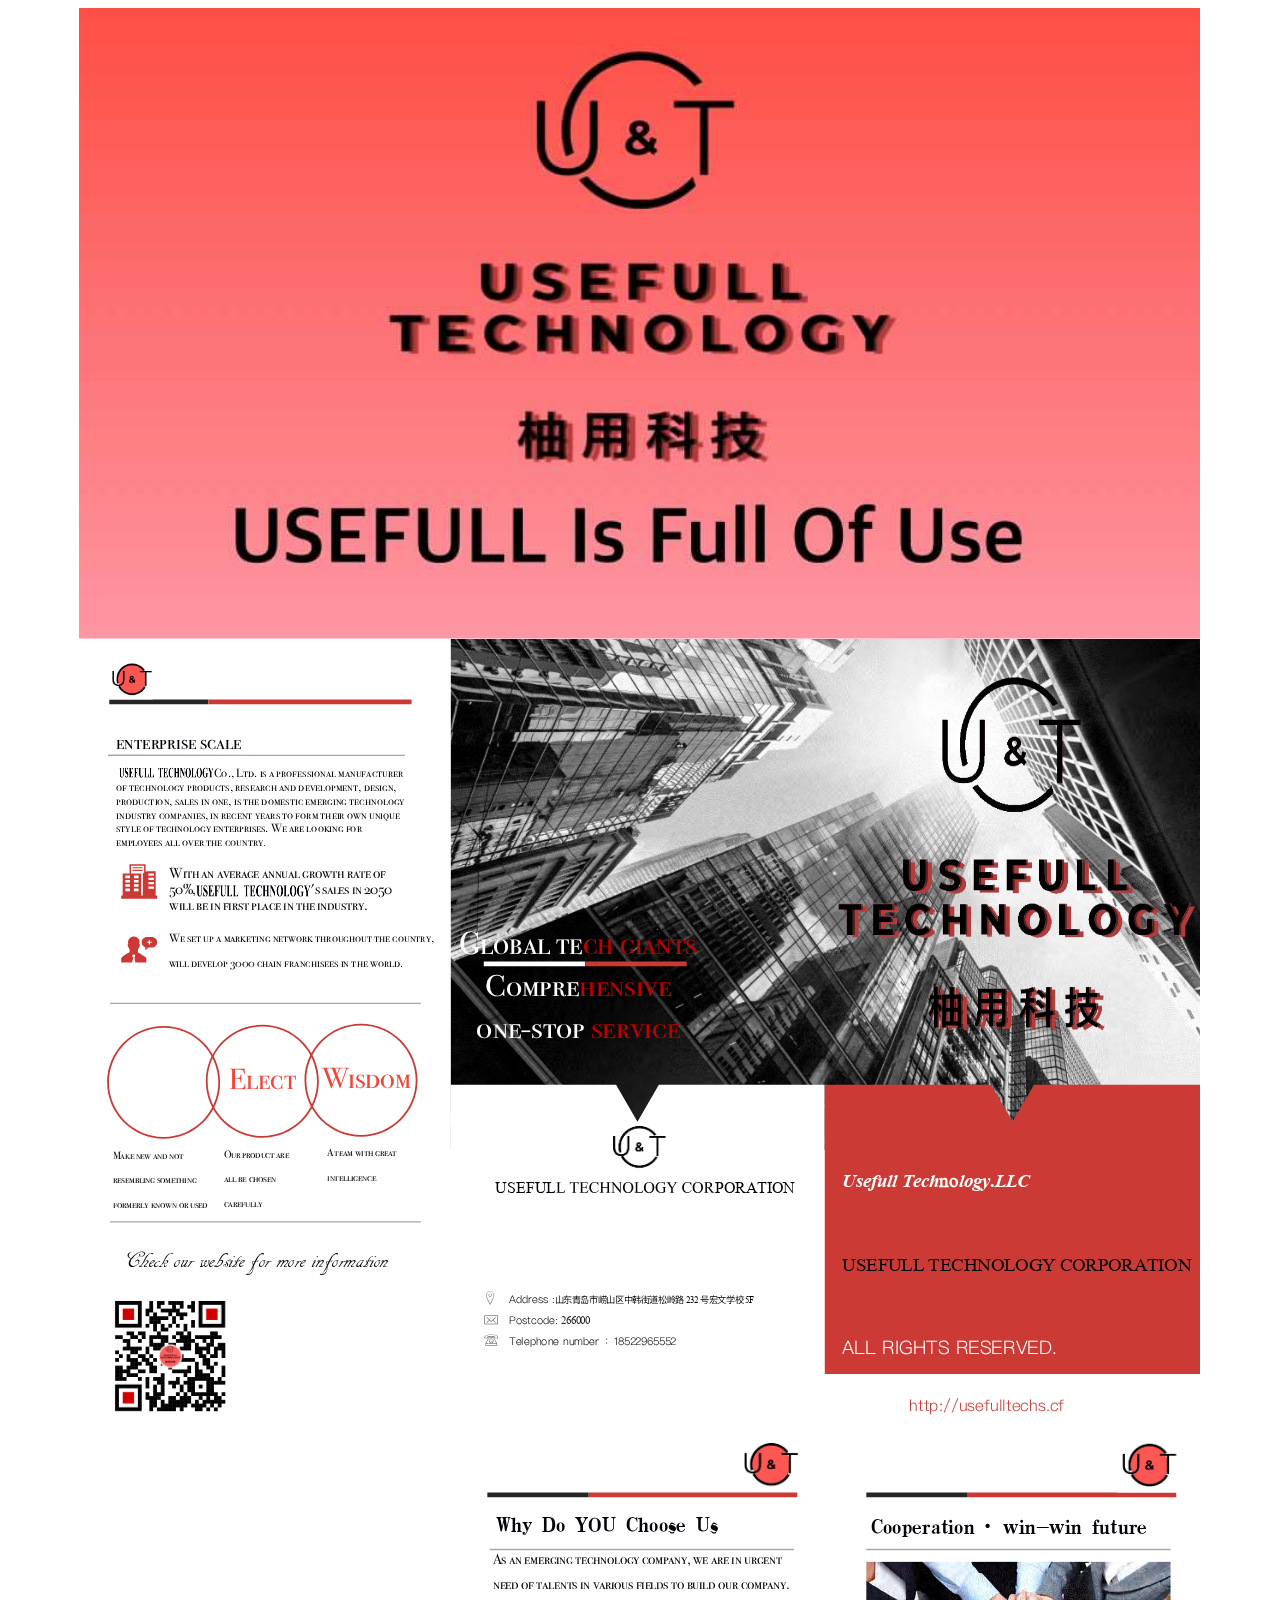
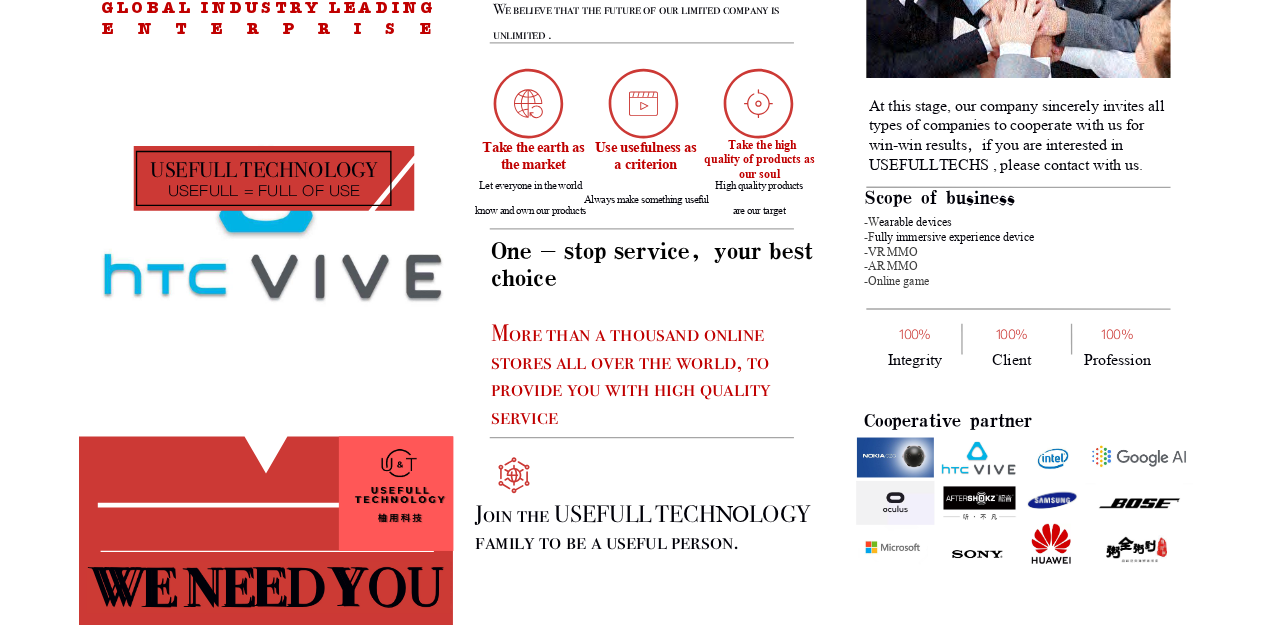
<file: index.html>
﻿<!DOCTYPE html>
<!-- saved from url=(0056)file:///C:/Users/Administrator/Desktop/index63521-5.html -->
<html><head><meta http-equiv="Content-Type" content="text/html; charset=UTF-8">
		<meta name="baidu-site-verification" content="code-LGQZv4xYL9" />
		<title>
Uesfulltechs</title>
		<link rel="stylesheet" type="text/css" href="./index_files/style.css">
	</head>
	<body><center>
		<div class="stl_02">
			<div class="stl_03">
				<object data="./index_files/img_02.svg" type="image/svg+xml" class="stl_04" style="position:absolute; width:70.0833em; height:39.4167em;">
					<embed src="index63521-5_files/img_02.svg" type="image/svg+xml">
				</object>
			</div>
		</div>
		<div class="stl_05">
			<div class="stl_03">
				<object data="./index_files/img_11.svg" type="image/svg+xml" class="stl_04" style="position:absolute; width:70.0833em; height:49.5833em;">
					<embed src="index63521-5_files/img_11.svg" type="image/svg+xml">
				</object>
			</div>
			<div class="stl_view">
				<div class="stl_06 stl_07">
					<div class="stl_01" style="left:2.3125em;top:5.7342em;"><span class="stl_08 stl_09 stl_10" style="word-spacing:-0.064em;">enterprise scale &nbsp;</span></div>
					<div class="stl_01" style="left:2.3035em;top:7.9349em;"><span class="stl_11 stl_09 stl_10" style="visibility:hidden;">U</span></div>
					<div class="stl_01" style="left:4.0488em;top:7.9349em;"><span class="stl_11 stl_09 stl_10" style="visibility:hidden;word-spacing:0.3599em;">l t &nbsp;</span></div>
					<div class="stl_01" style="left:0em;top:-0.702em;"><span class="stl_11 stl_09 stl_10" style="visibility:hidden;">&nbsp;&nbsp;&nbsp;&nbsp;&nbsp;&nbsp;&nbsp;&nbsp;&nbsp;&nbsp;&nbsp;</span></div>
					<div class="stl_01" style="left:5.4474em;top:7.9349em;z-index:1007;"><span class="stl_11 stl_09 stl_12" style="visibility:hidden;">cho</span><span class="stl_11 stl_09 stl_13" style="visibility:hidden;">n</span><span class="stl_11 stl_09 stl_13" style="visibility:hidden;">l &nbsp;</span></div>
					<div class="stl_01" style="left:0em;top:-0.702em;z-index:238;"><span class="stl_11 stl_09 stl_10" style="visibility:hidden;">&nbsp;&nbsp;&nbsp;&nbsp;&nbsp;&nbsp;&nbsp;&nbsp;&nbsp;&nbsp;&nbsp;&nbsp;&nbsp;&nbsp;</span></div>
					<div class="stl_01" style="left:0em;top:-0.702em;"><span class="stl_11 stl_09 stl_10" style="visibility:hidden;">&nbsp;&nbsp;&nbsp;&nbsp;&nbsp;&nbsp;&nbsp;&nbsp;&nbsp;&nbsp;&nbsp;&nbsp;&nbsp;&nbsp;&nbsp;</span></div>
					<div class="stl_01" style="left:0em;top:-0.702em;"><span class="stl_11 stl_09 stl_10" style="visibility:hidden;">&nbsp;&nbsp;&nbsp;&nbsp;&nbsp;&nbsp;&nbsp;&nbsp;&nbsp;&nbsp;&nbsp;&nbsp;&nbsp;&nbsp;&nbsp;&nbsp;</span></div>
					<div class="stl_01" style="left:0em;top:-0.702em;"><span class="stl_11 stl_09 stl_10" style="visibility:hidden;">&nbsp;&nbsp;&nbsp;&nbsp;&nbsp;&nbsp;&nbsp;&nbsp;&nbsp;&nbsp;&nbsp;&nbsp;&nbsp;&nbsp;&nbsp;&nbsp;&nbsp;</span></div>
					<div class="stl_01" style="left:7.9404em;top:7.9349em;"><span class="stl_11 stl_09 stl_10" style="visibility:hidden;word-spacing:0.588em;">y </span><span class="stl_11 stl_09 stl_10" style="word-spacing:0.4531em;">o L</span><span class="stl_11 stl_09 stl_10" style="word-spacing:1.148em;">&nbsp;</span><span class="stl_11 stl_09 stl_10" style="word-spacing:-0.065em;">is a professional manufacturer &nbsp;</span></div>
					<div class="stl_01" style="left:6.9189em;top:7.9528em;"><span class="stl_11 stl_09 stl_10" style="visibility:hidden;word-spacing:0.373em;">log </span><span class="stl_11 stl_09 stl_10" style="word-spacing:0.255em;">C .,</span><span class="stl_11 stl_09 stl_10" style="word-spacing:0.4991em;">&nbsp;</span><span class="stl_11 stl_09 stl_10">td. &nbsp;</span></div>
					<div class="stl_01" style="left:0em;top:-0.702em;"><span class="stl_11 stl_09 stl_10" style="visibility:hidden;">&nbsp;&nbsp;&nbsp;&nbsp;&nbsp;&nbsp;&nbsp;&nbsp;&nbsp;&nbsp;&nbsp;&nbsp;&nbsp;&nbsp;&nbsp;&nbsp;&nbsp;&nbsp;</span></div>
					<div class="stl_01" style="left:0em;top:-0.702em;"><span class="stl_11 stl_09 stl_10">&nbsp;&nbsp;&nbsp;&nbsp;&nbsp;&nbsp;&nbsp;&nbsp;&nbsp;&nbsp;&nbsp;&nbsp;&nbsp;&nbsp;&nbsp;&nbsp;&nbsp;&nbsp;&nbsp;</span></div>
					<div class="stl_01" style="left:0em;top:-0.702em;"><span class="stl_11 stl_09 stl_10">&nbsp;&nbsp;&nbsp;&nbsp;&nbsp;&nbsp;&nbsp;&nbsp;&nbsp;&nbsp;&nbsp;&nbsp;&nbsp;&nbsp;&nbsp;&nbsp;&nbsp;&nbsp;&nbsp;&nbsp;</span></div>
					<div class="stl_01" style="left:0em;top:-0.702em;"><span class="stl_11 stl_09 stl_10">&nbsp;&nbsp;&nbsp;&nbsp;&nbsp;&nbsp;&nbsp;&nbsp;&nbsp;&nbsp;&nbsp;&nbsp;&nbsp;&nbsp;&nbsp;&nbsp;&nbsp;&nbsp;&nbsp;&nbsp;&nbsp;</span></div>
					<div class="stl_01" style="left:0em;top:-0.702em;"><span class="stl_11 stl_09 stl_10">&nbsp;&nbsp;&nbsp;&nbsp;&nbsp;&nbsp;&nbsp;&nbsp;&nbsp;&nbsp;&nbsp;&nbsp;&nbsp;&nbsp;&nbsp;&nbsp;&nbsp;&nbsp;&nbsp;&nbsp;&nbsp;</span></div>
					<div class="stl_01" style="left:0em;top:-0.702em;"><span class="stl_11 stl_09 stl_10">&nbsp;&nbsp;&nbsp;&nbsp;&nbsp;&nbsp;&nbsp;&nbsp;&nbsp;&nbsp;&nbsp;&nbsp;&nbsp;&nbsp;&nbsp;&nbsp;&nbsp;&nbsp;&nbsp;&nbsp;&nbsp;&nbsp;</span></div>
					<div class="stl_01" style="left:0em;top:-0.702em;"><span class="stl_11 stl_09 stl_10">&nbsp;&nbsp;&nbsp;&nbsp;&nbsp;&nbsp;&nbsp;&nbsp;&nbsp;&nbsp;&nbsp;&nbsp;&nbsp;&nbsp;&nbsp;&nbsp;&nbsp;&nbsp;&nbsp;&nbsp;&nbsp;&nbsp;&nbsp;</span></div>
					<div class="stl_01" style="left:0em;top:-0.702em;"><span class="stl_11 stl_09 stl_10">&nbsp;&nbsp;&nbsp;&nbsp;&nbsp;&nbsp;&nbsp;&nbsp;&nbsp;&nbsp;&nbsp;&nbsp;&nbsp;&nbsp;&nbsp;&nbsp;&nbsp;&nbsp;&nbsp;&nbsp;&nbsp;&nbsp;&nbsp;</span></div>
					<div class="stl_01" style="left:0em;top:-0.702em;"><span class="stl_11 stl_09 stl_10">&nbsp;&nbsp;&nbsp;&nbsp;&nbsp;&nbsp;&nbsp;&nbsp;&nbsp;&nbsp;&nbsp;&nbsp;&nbsp;&nbsp;&nbsp;&nbsp;&nbsp;&nbsp;&nbsp;&nbsp;&nbsp;&nbsp;&nbsp;&nbsp;</span></div>
					<div class="stl_01" style="left:2.821em;top:7.9528em;"><span class="stl_11 stl_09 stl_10" style="visibility:hidden;word-spacing:0.164em;">sefu l</span><span class="stl_11 stl_09 stl_10" style="visibility:hidden;word-spacing:0.3579em;">&nbsp;</span><span class="stl_11 stl_09 stl_10" style="visibility:hidden;word-spacing:0.164em;">e &nbsp;</span></div>
					<div class="stl_01" style="left:2.3125em;top:8.8022em;"><span class="stl_11 stl_09 stl_14" style="word-spacing:-0.0656em;">of technology products, research and development, design, &nbsp;</span></div>
					<div class="stl_01" style="left:2.3125em;top:9.6647em;"><span class="stl_11 stl_09 stl_15" style="word-spacing:-0.0642em;">production, sales in one, is the domestic emerging technology &nbsp;</span></div>
					<div class="stl_01" style="left:2.3125em;top:10.5272em;"><span class="stl_11 stl_09 stl_10" style="word-spacing:-0.0644em;">industry companies, in recent years to form their own unique &nbsp;</span></div>
					<div class="stl_01" style="left:2.3125em;top:11.3897em;"><span class="stl_11 stl_09 stl_16" style="word-spacing:-0.063em;">style of technology enterprises. We are looking for &nbsp;</span></div>
					<div class="stl_01" style="left:2.3125em;top:12.2522em;z-index:955;"><span class="stl_11 stl_09 stl_17" style="word-spacing:-0.0597em;">employees all over the country</span><span class="stl_18 stl_19 stl_17" style="word-spacing:-0.0597em;">.</span><span class="stl_18 stl_19 stl_10" style="word-spacing:-0.1389em;"> &nbsp;</span></div>
					<div class="stl_01" style="left:5.6542em;top:14.0587em;"><span class="stl_20 stl_09 stl_21" style="word-spacing:-0.048em;">With an average annual growth rate of &nbsp;</span></div>
					<div class="stl_01" style="left:5.6542em;top:15.0518em;"><span class="stl_20 stl_09 stl_22" style="word-spacing:0.0446em;">50%, </span><span class="stl_20 stl_09 stl_23" style="visibility:hidden;word-spacing:-0.0191em;">Usefull techonlogy</span><span class="stl_20 stl_09 stl_24" style="word-spacing:-0.0194em;">'s sales in 2050 &nbsp;</span></div>
					<div class="stl_01" style="left:5.6542em;top:16.067em;z-index:439;"><span class="stl_20 stl_09 stl_25" style="word-spacing:-0.051em;">will be in first place in the industry. &nbsp;</span></div>
					<div class="stl_01" style="left:5.6083em;top:18.248em;z-index:313;"><span class="stl_11 stl_09 stl_12" style="word-spacing:-0.0565em;">We set up a marketing network throughout the country, &nbsp;</span></div>
					<div class="stl_01" style="left:5.6083em;top:19.8063em;"><span class="stl_11 stl_09 stl_26" style="word-spacing:-0.0381em;">will develop 300</span><span class="stl_11 stl_09 stl_27">0</span><span class="stl_11 stl_09 stl_10">c</span><span class="stl_11 stl_09 stl_10" style="word-spacing:-0.0636em;">hain franchisees in the world. &nbsp;</span></div>
					<div class="stl_01" style="left:23.7292em;top:17.8197em;"><span class="stl_28 stl_09 stl_14" style="word-spacing:-0.0656em;">Global te</span><span class="stl_29 stl_09 stl_10" style="word-spacing:-0.0637em;">ch giants &nbsp;</span></div>
					<div class="stl_01 stl_30" style="left:25.3615em;top:20.5565em;"><span class="stl_28 stl_09 stl_31">Compre</span><span class="stl_29 stl_09 stl_10">hensive &nbsp;</span></div>
					<div class="stl_01 stl_30" style="left:24.8407em;top:23.1566em;"><span class="stl_28 stl_09 stl_10" style="word-spacing:-0.0643em;">one-stop </span><span class="stl_29 stl_09 stl_10">service &nbsp;</span></div>
					<div class="stl_01" style="left:15.1678em;top:26.3685em;"><span class="stl_32 stl_09 stl_33">Wisdom &nbsp;</span></div>
					<div class="stl_01" style="left:3.0678em;top:26.4352em;"><span class="stl_34 stl_09 stl_10" style="visibility:hidden;word-spacing:0.7442em;">Novel </span><span class="stl_32 stl_09 stl_35">Elect &nbsp;</span></div>
					<div class="stl_01" style="left:15.5125em;top:31.7218em;"><span class="stl_36 stl_09 stl_37">A</span><span class="stl_36 stl_09 stl_38">t</span><span class="stl_36 stl_09 stl_39">ea</span><span class="stl_36 stl_09 stl_40">m</span><span class="stl_36 stl_09 stl_41">w</span><span class="stl_36 stl_09 stl_42">it</span><span class="stl_36 stl_09 stl_43">h</span><span class="stl_36 stl_09 stl_44">g</span><span class="stl_36 stl_09 stl_45">reat &nbsp;</span></div>
					<div class="stl_01" style="left:15.5125em;top:33.2802em;"><span class="stl_36 stl_09 stl_46">intelligence &nbsp;</span></div>
					<div class="stl_01" style="left:9.05em;top:31.7885em;"><span class="stl_36 stl_09 stl_47">Ou</span><span class="stl_36 stl_09 stl_48">r</span><span class="stl_36 stl_09 stl_49">p</span><span class="stl_36 stl_09 stl_50">roduc</span><span class="stl_36 stl_09 stl_51">t</span><span class="stl_36 stl_09 stl_52">a</span><span class="stl_36 stl_09 stl_53">re &nbsp;</span></div>
					<div class="stl_01" style="left:9.05em;top:33.3468em;"><span class="stl_36 stl_09 stl_54">al</span><span class="stl_36 stl_09 stl_55">l</span><span class="stl_36 stl_09 stl_56">b</span><span class="stl_36 stl_09 stl_57" style="word-spacing:-0.041em;">e chosen &nbsp;</span></div>
					<div class="stl_01" style="left:9.05em;top:34.9052em;"><span class="stl_36 stl_09 stl_58">carefully &nbsp;</span></div>
					<div class="stl_01" style="left:2.1042em;top:31.851em;"><span class="stl_36 stl_09 stl_59">Mak</span><span class="stl_36 stl_09 stl_60">e</span><span class="stl_36 stl_09 stl_61">n</span><span class="stl_36 stl_09 stl_62">e</span><span class="stl_36 stl_09 stl_63">w</span><span class="stl_36 stl_09 stl_52">a</span><span class="stl_36 stl_09 stl_61">n</span><span class="stl_36 stl_09 stl_64">d</span><span class="stl_36 stl_09 stl_61">n</span><span class="stl_36 stl_09 stl_65">ot &nbsp;</span></div>
					<div class="stl_01" style="left:2.1042em;top:33.4093em;"><span class="stl_36 stl_09 stl_66">resemblin</span><span class="stl_36 stl_09 stl_67">g</span><span class="stl_36 stl_09 stl_68">s</span><span class="stl_36 stl_09 stl_69">omething &nbsp;</span></div>
					<div class="stl_01" style="left:2.1042em;top:34.9677em;"><span class="stl_36 stl_09 stl_57">formerl</span><span class="stl_36 stl_09 stl_70">y</span><span class="stl_36 stl_09 stl_71">k</span><span class="stl_36 stl_09 stl_72">now</span><span class="stl_36 stl_09 stl_73">n</span><span class="stl_36 stl_09 stl_65">o</span><span class="stl_36 stl_09 stl_74">r</span><span class="stl_36 stl_09 stl_75">u</span><span class="stl_36 stl_09 stl_49">sed &nbsp;</span></div>
					<div class="stl_01" style="left:47.7083em;top:33.2395em;"><span class="stl_76 stl_19 stl_77" style="word-spacing:-0.0044em;">Usefull Tech</span><span class="stl_78 stl_19 stl_79" style="font-weight:bold;">no</span><span class="stl_76 stl_19 stl_80">logy.LLC &nbsp;</span></div>
					<div class="stl_01" style="left:26.025em;top:33.7172em;"><span class="stl_81 stl_19 stl_10">USEFUL</span><span class="stl_81 stl_19 stl_82" style="visibility:hidden;word-spacing:-0.0172em;">L TECH</span><span class="stl_83 stl_19 stl_10" style="visibility:hidden;">NO</span><span class="stl_81 stl_19 stl_84" style="visibility:hidden;word-spacing:-0.0034em;">LOGY COR</span><span class="stl_81 stl_19 stl_85">PORATION &nbsp;</span></div>
					<div class="stl_01" style="left:2.6958em;top:37.9373em;"><span class="stl_86 stl_87 stl_10" style="word-spacing:0.005em;">Check our website for more information &nbsp;</span></div>
					<div class="stl_01" style="left:47.7083em;top:38.4395em;"><span class="stl_88 stl_19 stl_89" style="word-spacing:-0.0196em;">USEFULL TECH</span><span class="stl_90 stl_19 stl_10">NO</span><span class="stl_88 stl_19 stl_91" style="word-spacing:-0.0012em;">LOGY CORPORATION &nbsp;</span></div>
					<div class="stl_01" style="left:26.8708em;top:40.852em;"><span class="stl_92 stl_93 stl_15" style="word-spacing:0.0793em;">Address :</span><span class="stl_94 stl_93 stl_95" style="word-spacing:0.0571em;">⼭东⻘岛市崂⼭区中韩街道松岭路 </span><span class="stl_96 stl_19 stl_97">23</span><span class="stl_96 stl_19 stl_98">2</span><span class="stl_94 stl_93 stl_95" style="word-spacing:0.0572em;">号宏⽂学校 </span><span class="stl_96 stl_19 stl_97">5F &nbsp;</span></div>
					<div class="stl_01" style="left:26.8708em;top:42.1603em;"><span class="stl_92 stl_93 stl_15" style="word-spacing:0.08em;">Postcode: </span><span class="stl_99 stl_19 stl_100">266000 &nbsp;</span></div>
					<div class="stl_01" style="left:26.8708em;top:43.4645em;"><span class="stl_92 stl_93 stl_10" style="word-spacing:0.0785em;">Telephone number</span><span class="stl_92 stl_93 stl_10" style="word-spacing:0.2538em;">&nbsp;</span><span class="stl_92 stl_93 stl_101">：18522965552 &nbsp;</span></div>
					<div class="stl_01" style="left:47.7083em;top:43.5785em;"><span class="stl_102 stl_93 stl_10" style="word-spacing:0.0824em;">ALL RIGHTS RESERVED. &nbsp;</span></div>
					<div class="stl_01" style="left:51.9041em;top:47.2614em;"><a href="http://usefulltechs.cf/" target="_blank"><span class="stl_103 stl_93 stl_10">http://usefulltechs.cf &nbsp;</span></a></div>
				</div>
			</div>
		</div>
		<div class="stl_05">
			<div class="stl_03">
				<object data="./index_files/img_28.svg" type="image/svg+xml" class="stl_04" style="position:absolute; width:70.0833em; height:49.5833em;">
					<embed src="index63521-5_files/img_28.svg" type="image/svg+xml">
				</object>
			</div>
			<div class="stl_view">
				<div class="stl_06 stl_07">
					<div class="stl_01" style="left:26.0583em;top:5.1794em;"><span class="stl_104 stl_105 stl_10" style="word-spacing:0.2399em;">!"# $% &amp;'( )"%%*+ (* &nbsp;</span></div>
					<div class="stl_01" style="left:49.4792em;top:5.3044em;"><span class="stl_104 stl_105 stl_10" style="word-spacing:0.2499em;">)%%,+-./0%1 </span><span class="stl_106 stl_107 stl_10" style="word-spacing:0.3466em;">• </span><span class="stl_104 stl_105 stl_10" style="word-spacing:0.2479em;">2013201 45/5-+ &nbsp;</span></div>
					<div class="stl_01" style="left:25.8667em;top:7.3962em;"><span class="stl_20 stl_09 stl_108" style="word-spacing:-0.0443em;">As an emerging technology company, we are in urgent &nbsp;</span></div>
					<div class="stl_01" style="left:25.8667em;top:8.9545em;z-index:484;"><span class="stl_20 stl_09 stl_109" style="word-spacing:-0.0501em;">need of talents in various fields to build our company. &nbsp;</span></div>
					<div class="stl_01" style="left:25.8667em;top:10.5128em;z-index:486;"><span class="stl_20 stl_09 stl_110" style="word-spacing:0.1428em;">We </span><span class="stl_20 stl_09 stl_111">b</span><span class="stl_20 stl_09 stl_112" style="word-spacing:-0.0532em;">elieve that the future of our limited company is &nbsp;</span></div>
					<div class="stl_01" style="left:25.8667em;top:12.0753em;"><span class="stl_20 stl_09 stl_113" style="word-spacing:-0.0592em;">unlimited . &nbsp;</span></div>
					<div class="stl_01" style="left:1.3917em;top:10.3728em;"><span class="stl_114 stl_115 stl_10" style="word-spacing:-0.0186em;">G L O B A L</span><span class="stl_114 stl_115 stl_10" style="word-spacing:0.4223em;">&nbsp;</span><span class="stl_114 stl_115 stl_10" style="word-spacing:-0.0264em;">I N D U S T R Y</span><span class="stl_114 stl_115 stl_10" style="word-spacing:0.4289em;">&nbsp;</span><span class="stl_114 stl_115 stl_10" style="word-spacing:-0.0186em;">L E A D I N G &nbsp;</span></div>
					<div class="stl_01" style="left:1.3917em;top:11.6728em;"><span class="stl_114 stl_115 stl_10">E</span></div>
					<div class="stl_01" style="left:3.633em;top:11.6728em;"><span class="stl_114 stl_115 stl_10">N</span></div>
					<div class="stl_01" style="left:6.0024em;top:11.6728em;"><span class="stl_114 stl_115 stl_10">T</span></div>
					<div class="stl_01" style="left:8.1898em;top:11.6728em;"><span class="stl_114 stl_115 stl_10">E</span></div>
					<div class="stl_01" style="left:10.4312em;top:11.6728em;"><span class="stl_114 stl_115 stl_10">R</span></div>
					<div class="stl_01" style="left:12.6915em;top:11.6728em;"><span class="stl_114 stl_115 stl_10">P</span></div>
					<div class="stl_01" style="left:14.8789em;top:11.6728em;"><span class="stl_114 stl_115 stl_10">R</span></div>
					<div class="stl_01" style="left:17.1393em;top:11.6728em;"><span class="stl_114 stl_115 stl_10">I</span></div>
					<div class="stl_01" style="left:19.1076em;top:11.6728em;"><span class="stl_114 stl_115 stl_10">S</span></div>
					<div class="stl_01" style="left:21.222em;top:11.6728em;"><span class="stl_114 stl_115 stl_10">E</span></div>
					<div class="stl_01" style="left:49.3542em;top:16.5256em;"><span class="stl_116 stl_19 stl_117" style="word-spacing:-0.0126em;">At this stage, our company sincerely invites all &nbsp;</span></div>
					<div class="stl_01" style="left:49.3542em;top:17.7422em;"><span class="stl_116 stl_19 stl_118" style="word-spacing:-0.0141em;">types of companies to cooperate with us for &nbsp;</span></div>
					<div class="stl_01" style="left:49.3542em;top:18.9113em;"><span class="stl_116 stl_19 stl_119" style="word-spacing:-0.0182em;">win-win results</span><span class="stl_120 stl_93 stl_121">，</span><span class="stl_116 stl_19 stl_122" style="word-spacing:-0.0084em;">if you are interested in &nbsp;</span></div>
					<div class="stl_01" style="left:49.3542em;top:20.2631em;"><span class="stl_116 stl_19 stl_123" style="word-spacing:-0.0115em;">USEFULLTECHS , please contact with us. &nbsp;</span></div>
					<div class="stl_01" style="left:40.5625em;top:19.1358em;"><span class="stl_124 stl_19 stl_125" style="word-spacing:0.005em;">Take the high &nbsp;</span></div>
					<div class="stl_01" style="left:39.0917em;top:20.0483em;"><span class="stl_124 stl_19 stl_89" style="word-spacing:-0.0188em;">quality of products as &nbsp;</span></div>
					<div class="stl_01" style="left:41.225em;top:20.965em;"><span class="stl_124 stl_19 stl_10" style="word-spacing:-0.0222em;">our soul &nbsp;</span></div>
					<div class="stl_01" style="left:39.7792em;top:21.7226em;"><span class="stl_126 stl_19 stl_127" style="word-spacing:-0.0122em;">High quality products &nbsp;</span></div>
					<div class="stl_01" style="left:32.2542em;top:19.1623em;"><span class="stl_128 stl_19 stl_129" style="word-spacing:-0.0072em;">Use usefulness as &nbsp;</span></div>
					<div class="stl_01" style="left:33.4625em;top:20.229em;"><span class="stl_128 stl_19 stl_130" style="word-spacing:-0.016em;">a criterion &nbsp;</span></div>
					<div class="stl_01" style="left:25.2083em;top:19.179em;"><span class="stl_128 stl_19 stl_131" style="word-spacing:0.0114em;">Take the earth as &nbsp;</span></div>
					<div class="stl_01" style="left:26.3458em;top:20.2457em;"><span class="stl_128 stl_19 stl_132" style="word-spacing:0.0062em;">the market &nbsp;</span></div>
					<div class="stl_01" style="left:4.4667em;top:20.2937em;"><span class="stl_133 stl_09 stl_10">USEFUL</span><span class="stl_133 stl_09 stl_134">L</span><span class="stl_133 stl_09 stl_10">T</span><span class="stl_133 stl_09 stl_10">ECHNOLOGY &nbsp;</span></div>
					<div class="stl_01" style="left:25.0125em;top:21.7393em;"><span class="stl_126 stl_19 stl_75" style="word-spacing:-0.0009em;">Let everyone in the world &nbsp;</span></div>
					<div class="stl_01 stl_135" style="left:5.5625em;top:21.845em;"><span class="stl_136 stl_93 stl_10" style="word-spacing:0.0637em;">USEFULL = FULL OF USE &nbsp;</span></div>
					<div class="stl_01" style="left:31.5667em;top:22.5809em;"><span class="stl_126 stl_19 stl_137" style="word-spacing:0.0061em;">Always make something useful &nbsp;</span></div>
					<div class="stl_01" style="left:49.1458em;top:22.2294em;"><span class="stl_138 stl_105 stl_10" style="word-spacing:0.2496em;">67%,+ %4 85*01+** &nbsp;</span></div>
					<div class="stl_01" style="left:40.8542em;top:23.2809em;"><span class="stl_126 stl_19 stl_139" style="word-spacing:0.0045em;">are our target &nbsp;</span></div>
					<div class="stl_01" style="left:24.7375em;top:23.2976em;"><span class="stl_126 stl_19 stl_65" style="word-spacing:-0.0034em;">know and own our products &nbsp;</span></div>
					<div class="stl_01" style="left:49.0542em;top:23.9858em;"><span class="stl_140 stl_19 stl_141">-W</span><span class="stl_142 stl_19 stl_16" style="word-spacing:-0.0115em;">earable devices &nbsp;</span></div>
					<div class="stl_01" style="left:49.0542em;top:24.8983em;"><span class="stl_140 stl_19 stl_143">-F</span><span class="stl_142 stl_19 stl_144" style="word-spacing:-0.0179em;">ully immersive experience device &nbsp;</span></div>
					<div class="stl_01" style="left:49.0542em;top:25.815em;"><span class="stl_140 stl_19 stl_10" style="word-spacing:-0.0222em;">-VR MMO &nbsp;</span></div>
					<div class="stl_01" style="left:49.0542em;top:26.7317em;"><span class="stl_140 stl_19 stl_10" style="word-spacing:-0.0222em;">-AR MMO &nbsp;</span></div>
					<div class="stl_01" style="left:49.0542em;top:27.6442em;"><span class="stl_140 stl_19 stl_145" style="word-spacing:-0.015em;">-Online game &nbsp;</span></div>
					<div class="stl_01" style="left:25.7375em;top:25.4211em;"><span class="stl_146 stl_147 stl_10" style="word-spacing:0.0661em;">'1+ 3 */%, *+-907+:#%5- 8+*/ &nbsp;</span></div>
					<div class="stl_01" style="left:25.7375em;top:27.142em;"><span class="stl_146 stl_147 stl_10">7"%07+ &nbsp;</span></div>
					<div class="stl_01" style="left:51.2542em;top:30.8942em;"><span class="stl_148 stl_93 stl_149">100% &nbsp;</span></div>
					<div class="stl_01" style="left:57.2958em;top:30.8942em;"><span class="stl_148 stl_93 stl_149">100% &nbsp;</span></div>
					<div class="stl_01" style="left:63.9em;top:30.8942em;"><span class="stl_148 stl_93 stl_149">100% &nbsp;</span></div>
					<div class="stl_01" style="left:25.7555em;top:30.4057em;"><span class="stl_150 stl_09 stl_10" style="word-spacing:-0.0644em;">More than a thousand online &nbsp;</span></div>
					<div class="stl_01" style="left:25.7555em;top:32.1307em;"><span class="stl_150 stl_09 stl_10" style="word-spacing:-0.0643em;">stores all over the world, to &nbsp;</span></div>
					<div class="stl_01" style="left:25.7555em;top:33.8557em;"><span class="stl_150 stl_09 stl_10" style="word-spacing:-0.064em;">provide you with high quality &nbsp;</span></div>
					<div class="stl_01" style="left:25.7555em;top:35.5807em;"><span class="stl_150 stl_09 stl_10">service &nbsp;</span></div>
					<div class="stl_01" style="left:50.55em;top:32.4089em;"><span class="stl_116 stl_19 stl_151">Integrity &nbsp;</span></div>
					<div class="stl_01" style="left:57.0833em;top:32.4089em;"><span class="stl_116 stl_19 stl_144">Client &nbsp;</span></div>
					<div class="stl_01" style="left:62.8125em;top:32.4089em;"><span class="stl_116 stl_19 stl_152">Profession &nbsp;</span></div>
					<div class="stl_01" style="left:49.0417em;top:36.1752em;"><span class="stl_138 stl_105 stl_143" style="word-spacing:0.2499em;">)%%,+-./09+ ,.-/1+- &nbsp;</span></div>
					<div class="stl_01" style="left:24.7667em;top:41.7043em;"><span class="stl_153 stl_09 stl_14" style="word-spacing:-0.0652em;">Join the USEFUL</span><span class="stl_153 stl_09 stl_154">L</span><span class="stl_153 stl_09 stl_155">T</span><span class="stl_153 stl_09 stl_10">ECH</span><span class="stl_156 stl_19 stl_137">NO</span><span class="stl_153 stl_09 stl_10">LOGY &nbsp;</span></div>
					<div class="stl_01" style="left:24.7667em;top:43.4252em;"><span class="stl_153 stl_09 stl_10" style="word-spacing:-0.0642em;">family to be a useful person. &nbsp;</span></div>
					<div class="stl_01" style="left:10.7702em;top:45.0903em;"><span class="stl_157 stl_09 stl_10" style="word-spacing:0.5423em;">E Y U &nbsp;</span></div>
					<div class="stl_01" style="left:3.834em;top:45.1743em;"><span class="stl_157 stl_09 stl_10" style="word-spacing:-0.0642em;">E NE</span><span class="stl_157 stl_09 stl_10" style="word-spacing:0.332em;">&nbsp;</span><span class="stl_157 stl_09 stl_10" style="word-spacing:0.5055em;">D O &nbsp;</span></div>
					<div class="stl_01" style="left:0.6em;top:45.1323em;"><span class="stl_157 stl_09 stl_10">W</span></div>
				</div>
			</div>
		</div>
		</center>
	
</body></html>
</file>
<file: index_files/style.css>
sup {
	vertical-align: baseline;
	position: relative;
	top: -0.4em;
}
sub {
	vertical-align: baseline;
	position: relative;
	top: 0.4em;
}
a:link {text-decoration:none;}
a:visited {text-decoration:none;}
@media screen and (min-device-pixel-ratio:0), (-webkit-min-device-pixel-ratio:0), (min--moz-device-pixel-ratio: 0) {.stl_view{ font-size:10em; transform:scale(0.1); -moz-transform:scale(0.1); -webkit-transform:scale(0.1); -moz-transform-origin:top left; -webkit-transform-origin:top left; } }
.layer { }.ie { font-size: 1pt; }
.ie body { font-size: 12em; }
@media print{.stl_view {font-size:1em; transform:scale(1);}}
.grlink { position:relative;width:100%;height:100%;z-index:1000000; }
.stl_01 {
	position: absolute;
	white-space: nowrap;
}
.stl_02 {
	font-size: 1em;
	line-height: 0.0em;
	width: 70.08334em;
	height: 39.41667em;
	border-style: none;
	display: block;
	margin: 0em;
}

@supports(-ms-ime-align:auto) { .stl_02 {overflow: hidden;}}
.stl_03 {
	position: relative;
}
.stl_04 {
	position: absolute;
	left: 0em;
	top: 0em;
}
.stl_05 {
	font-size: 1em;
	line-height: 0.0em;
	width: 70.08334em;
	height: 49.58333em;
	border-style: none;
	display: block;
	margin: 0em;
}

@supports(-ms-ime-align:auto) { .stl_05 {overflow: hidden;}}
.stl_06 {
	position: relative;
	width: 70.08334em;
}
.stl_07 {
	height: 4.958333em;
}
.ie .stl_07 {
	height: 49.58333em;
}
@font-face {
	font-family:"QJTKRI+BodoniSvtyTwoSCITCTT-Book";
	src:url("520ddad8-0000-0000-0000-000000000000.woff") format("woff");
}
.stl_08 {
	font-size: 1.249999em;
	font-family: "QJTKRI+BodoniSvtyTwoSCITCTT-Book", "Times New Roman";
	color: #000008;
}
.stl_09 {
	line-height: 1.198em;
}
.stl_10 {
	letter-spacing: 0em;
}

.ie .stl_10 {
	letter-spacing: 0px;
}
.stl_11 {
	font-size: 0.749999em;
	font-family: "QJTKRI+BodoniSvtyTwoSCITCTT-Book", "Times New Roman";
	color: #000008;
}
.stl_12 {
	letter-spacing: -0.004em;
}

.ie .stl_12 {
	letter-spacing: -0.048px;
}
.stl_13 {
	letter-spacing: -0.451em;
}

.ie .stl_13 {
	letter-spacing: -5.4119px;
}
.stl_14 {
	letter-spacing: 0.0001em;
}

.ie .stl_14 {
	letter-spacing: 0.0007px;
}
.stl_15 {
	letter-spacing: -0.0003em;
}

.ie .stl_15 {
	letter-spacing: -0.0039px;
}
.stl_16 {
	letter-spacing: -0.0021em;
}

.ie .stl_16 {
	letter-spacing: -0.0256px;
}
.stl_17 {
	letter-spacing: -0.0029em;
}

.ie .stl_17 {
	letter-spacing: -0.0347px;
}
@font-face {
	font-family:"DGGOQS+Times New Roman";
	src:url("1a114f75-0000-0000-0000-000000000000.woff") format("woff");
}
.stl_18 {
	font-size: 0.749999em;
	font-family: "DGGOQS+Times New Roman", "Times New Roman";
	color: #000008;
}
.stl_19 {
	line-height: 1.107422em;
}
.stl_20 {
	font-size: 0.916666em;
	font-family: "QJTKRI+BodoniSvtyTwoSCITCTT-Book", "Times New Roman";
	color: #000008;
}
.stl_21 {
	letter-spacing: -0.0229em;
}

.ie .stl_21 {
	letter-spacing: -0.3363px;
}
.stl_22 {
	letter-spacing: -0.0598em;
}

.ie .stl_22 {
	letter-spacing: -0.8767px;
}
.stl_23 {
	letter-spacing: -0.0232em;
}

.ie .stl_23 {
	letter-spacing: -0.3401px;
}
.stl_24 {
	letter-spacing: -0.0353em;
}

.ie .stl_24 {
	letter-spacing: -0.5183px;
}
.stl_25 {
	letter-spacing: -0.0209em;
}

.ie .stl_25 {
	letter-spacing: -0.306px;
}
.stl_26 {
	letter-spacing: -0.0136em;
}

.ie .stl_26 {
	letter-spacing: -0.163px;
}
.stl_27 {
	letter-spacing: 0.1263em;
}

.ie .stl_27 {
	letter-spacing: 1.516px;
}
.stl_28 {
	font-size: 2em;
	font-family: "QJTKRI+BodoniSvtyTwoSCITCTT-Book", "Times New Roman";
	color: #FFFFFF;
}
.stl_29 {
	font-size: 2em;
	font-family: "QJTKRI+BodoniSvtyTwoSCITCTT-Book", "Times New Roman";
	color: #C00000;
}
.stl_30 {
	-o-transform: scale(1,0.9396927);
	-webkit-transform: scale(1,0.9396927);
	-moz-transform: scale(1,0.9396927);
	transform: scale(1,0.9396927);
	-o-transform-origin: top left;
	-webkit-transform-origin: top left;
	-moz-webkit-transform-origin: top left;
	-transform-origin: top left;
	-ms-transform: matrix(1,0,0,0.9396927,0,-0);
	-ms-transform-origin: top left;
}
.stl_31 {
	letter-spacing: -0.0002em;
}

.ie .stl_31 {
	letter-spacing: -0.0053px;
}
.stl_32 {
	font-size: 1.833333em;
	font-family: "QJTKRI+BodoniSvtyTwoSCITCTT-Book", "Times New Roman";
	color: #F34335;
}
.stl_33 {
	letter-spacing: -0.008em;
}

.ie .stl_33 {
	letter-spacing: -0.2349px;
}
.stl_34 {
	font-size: 1.833333em;
	font-family: "QJTKRI+BodoniSvtyTwoSCITCTT-Book", "Times New Roman";
	color: #F44336;
}
.stl_35 {
	letter-spacing: -0.0004em;
}

.ie .stl_35 {
	letter-spacing: -0.012px;
}
.stl_36 {
	font-size: 0.666667em;
	font-family: "QJTKRI+BodoniSvtyTwoSCITCTT-Book", "Times New Roman";
	color: #000008;
}
.stl_37 {
	letter-spacing: 0.0792em;
}

.ie .stl_37 {
	letter-spacing: 0.8453px;
}
.stl_38 {
	letter-spacing: -0.0265em;
}

.ie .stl_38 {
	letter-spacing: -0.2826px;
}
.stl_39 {
	letter-spacing: -0.0267em;
}

.ie .stl_39 {
	letter-spacing: -0.285px;
}
.stl_40 {
	letter-spacing: 0.1437em;
}

.ie .stl_40 {
	letter-spacing: 1.5326px;
}
.stl_41 {
	letter-spacing: -0.0409em;
}

.ie .stl_41 {
	letter-spacing: -0.4366px;
}
.stl_42 {
	letter-spacing: -0.0208em;
}

.ie .stl_42 {
	letter-spacing: -0.2213px;
}
.stl_43 {
	letter-spacing: 0.1389em;
}

.ie .stl_43 {
	letter-spacing: 1.482px;
}
.stl_44 {
	letter-spacing: -0.0292em;
}

.ie .stl_44 {
	letter-spacing: -0.3113px;
}
.stl_45 {
	letter-spacing: -0.0269em;
}

.ie .stl_45 {
	letter-spacing: -0.2871px;
}
.stl_46 {
	letter-spacing: -0.0252em;
}

.ie .stl_46 {
	letter-spacing: -0.2692px;
}
.stl_47 {
	letter-spacing: -0.0375em;
}

.ie .stl_47 {
	letter-spacing: -0.4003px;
}
.stl_48 {
	letter-spacing: 0.1433em;
}

.ie .stl_48 {
	letter-spacing: 1.5287px;
}
.stl_49 {
	letter-spacing: -0.0243em;
}

.ie .stl_49 {
	letter-spacing: -0.2587px;
}
.stl_50 {
	letter-spacing: -0.0299em;
}

.ie .stl_50 {
	letter-spacing: -0.3195px;
}
.stl_51 {
	letter-spacing: 0.1472em;
}

.ie .stl_51 {
	letter-spacing: 1.5707px;
}
.stl_52 {
	letter-spacing: -0.0274em;
}

.ie .stl_52 {
	letter-spacing: -0.292px;
}
.stl_53 {
	letter-spacing: -0.0273em;
}

.ie .stl_53 {
	letter-spacing: -0.2914px;
}
.stl_54 {
	letter-spacing: -0.0266em;
}

.ie .stl_54 {
	letter-spacing: -0.284px;
}
.stl_55 {
	letter-spacing: 0.1435em;
}

.ie .stl_55 {
	letter-spacing: 1.5306px;
}
.stl_56 {
	letter-spacing: -0.0262em;
}

.ie .stl_56 {
	letter-spacing: -0.2794px;
}
.stl_57 {
	letter-spacing: -0.0282em;
}

.ie .stl_57 {
	letter-spacing: -0.3005px;
}
.stl_58 {
	letter-spacing: -0.027em;
}

.ie .stl_58 {
	letter-spacing: -0.2883px;
}
.stl_59 {
	letter-spacing: -0.035em;
}

.ie .stl_59 {
	letter-spacing: -0.3731px;
}
.stl_60 {
	letter-spacing: 0.1464em;
}

.ie .stl_60 {
	letter-spacing: 1.562px;
}
.stl_61 {
	letter-spacing: -0.0297em;
}

.ie .stl_61 {
	letter-spacing: -0.3167px;
}
.stl_62 {
	letter-spacing: -0.0261em;
}

.ie .stl_62 {
	letter-spacing: -0.278px;
}
.stl_63 {
	letter-spacing: 0.1338em;
}

.ie .stl_63 {
	letter-spacing: 1.4267px;
}
.stl_64 {
	letter-spacing: 0.1416em;
}

.ie .stl_64 {
	letter-spacing: 1.51px;
}
.stl_65 {
	letter-spacing: -0.0316em;
}

.ie .stl_65 {
	letter-spacing: -0.3367px;
}
.stl_66 {
	letter-spacing: -0.0259em;
}

.ie .stl_66 {
	letter-spacing: -0.2764px;
}
.stl_67 {
	letter-spacing: 0.1405em;
}

.ie .stl_67 {
	letter-spacing: 1.4987px;
}
.stl_68 {
	letter-spacing: -0.0226em;
}

.ie .stl_68 {
	letter-spacing: -0.2413px;
}
.stl_69 {
	letter-spacing: -0.0279em;
}

.ie .stl_69 {
	letter-spacing: -0.2975px;
}
.stl_70 {
	letter-spacing: 0.1414em;
}

.ie .stl_70 {
	letter-spacing: 1.508px;
}
.stl_71 {
	letter-spacing: -0.0304em;
}

.ie .stl_71 {
	letter-spacing: -0.324px;
}
.stl_72 {
	letter-spacing: -0.0341em;
}

.ie .stl_72 {
	letter-spacing: -0.3633px;
}
.stl_73 {
	letter-spacing: 0.1491em;
}

.ie .stl_73 {
	letter-spacing: 1.59px;
}
.stl_74 {
	letter-spacing: 0.1458em;
}

.ie .stl_74 {
	letter-spacing: 1.5554px;
}
.stl_75 {
	letter-spacing: -0.0301em;
}

.ie .stl_75 {
	letter-spacing: -0.3206px;
}
@font-face {
	font-family:"VGFCKT+TimesNewRomanPS-BoldItalicMT";
	src:url("c1715666-0000-0000-0000-000000000000.woff") format("woff");
}
.stl_76 {
	font-size: 1.166666em;
	font-family: "VGFCKT+TimesNewRomanPS-BoldItalicMT", "Times New Roman";
	color: #FFFFFF;
}
.stl_77 {
	letter-spacing: -0.0097em;
}

.ie .stl_77 {
	letter-spacing: -0.1814px;
}
@font-face {
	font-family:"FIIPMM+Times New Roman";
	src:url("a9d4df8f-0000-0000-0000-000000000000.woff") format("woff");
}
.stl_78 {
	font-size: 1.166666em;
	font-family: "FIIPMM+Times New Roman", "Times New Roman";
	color: #FFFFFF;
}
.stl_79 {
	letter-spacing: 0.0281em;
}

.ie .stl_79 {
	letter-spacing: 0.5252px;
}
.stl_80 {
	letter-spacing: -0.0107em;
}

.ie .stl_80 {
	letter-spacing: -0.1994px;
}
@font-face {
	font-family:"FGFOBR+TimesNewRomanPSMT";
	src:url("81192442-0000-0000-0000-000000000000.woff") format("woff");
}
.stl_81 {
	font-size: 0.999999em;
	font-family: "FGFOBR+TimesNewRomanPSMT", "Times New Roman";
	color: #000008;
}
.stl_82 {
	letter-spacing: -0.0028em;
}

.ie .stl_82 {
	letter-spacing: -0.0449px;
}
@font-face {
	font-family:"NJTBJS+Times New Roman";
	src:url("84634c35-0000-0000-0000-000000000000.woff") format("woff");
}
.stl_83 {
	font-size: 0.999999em;
	font-family: "NJTBJS+Times New Roman", "Times New Roman";
	color: #000008;
}
.stl_84 {
	letter-spacing: -0.0074em;
}

.ie .stl_84 {
	letter-spacing: -0.1182px;
}
.stl_85 {
	letter-spacing: -0.0111em;
}

.ie .stl_85 {
	letter-spacing: -0.1778px;
}
@font-face {
	font-family:"WVFRJO+ARDECODE";
	src:url("1230924b-0000-0000-0000-000000000000.woff") format("woff");
}
.stl_86 {
	font-size: 1.5em;
	font-family: "WVFRJO+ARDECODE", "Times New Roman";
	color: #000008;
}
.stl_87 {
	line-height: 1.222em;
}
.stl_88 {
	font-size: 1.166666em;
	font-family: "FGFOBR+TimesNewRomanPSMT", "Times New Roman";
	color: #000008;
}
.stl_89 {
	letter-spacing: -0.0011em;
}

.ie .stl_89 {
	letter-spacing: -0.0209px;
}
.stl_90 {
	font-size: 1.166666em;
	font-family: "NJTBJS+Times New Roman", "Times New Roman";
	color: #000008;
}
.stl_91 {
	letter-spacing: -0.0095em;
}

.ie .stl_91 {
	letter-spacing: -0.177px;
}
@font-face {
	font-family:"GJWRNE+PingFangSC-Light";
	src:url("1c7cd690-0000-0000-0000-000000000000.woff") format("woff");
}
.stl_92 {
	font-size: 0.666667em;
	font-family: "GJWRNE+PingFangSC-Light", "Times New Roman";
	color: #000000;
}
.stl_93 {
	line-height: 1.204em;
}
@font-face {
	font-family:"ETEAHQ+PingFangSC-Regular";
	src:url("f11669a1-0000-0000-0000-000000000000.woff") format("woff");
}
.stl_94 {
	font-size: 0.583333em;
	font-family: "ETEAHQ+PingFangSC-Regular", "Times New Roman";
	color: #000008;
}
.stl_95 {
	letter-spacing: -0.0714em;
}

.ie .stl_95 {
	letter-spacing: -0.6667px;
}
.stl_96 {
	font-size: 0.583333em;
	font-family: "FGFOBR+TimesNewRomanPSMT", "Times New Roman";
	color: #000008;
}
.stl_97 {
	letter-spacing: -0.0857em;
}

.ie .stl_97 {
	letter-spacing: -0.8001px;
}
.stl_98 {
	letter-spacing: 0.1429em;
}

.ie .stl_98 {
	letter-spacing: 1.3333px;
}
.stl_99 {
	font-size: 0.666667em;
	font-family: "FGFOBR+TimesNewRomanPSMT", "Times New Roman";
	color: #1F1F1F;
}
.stl_100 {
	letter-spacing: -0.05em;
}

.ie .stl_100 {
	letter-spacing: -0.5333px;
}
.stl_101 {
	letter-spacing: -0.0548em;
}

.ie .stl_101 {
	letter-spacing: -0.584px;
}
.stl_102 {
	font-size: 1.166666em;
	font-family: "GJWRNE+PingFangSC-Light", "Times New Roman";
	color: #FFFFFF;
}
.stl_103 {
	font-size: 0.999999em;
	font-family: "GJWRNE+PingFangSC-Light", "Times New Roman";
	color: #CC3A35;
}
@font-face {
	font-family:"EJUFEW+HYa4gj";
	src:url("f54f5f33-0000-0000-0000-000000000000.woff") format("woff");
}
.stl_104 {
	font-size: 1.25em;
	font-family: "EJUFEW+HYa4gj", "Times New Roman";
	color: #000008;
}
.stl_105 {
	line-height: 0.999024em;
}
@font-face {
	font-family:"IBPGMU+Helvetica";
	src:url("675f8343-0000-0000-0000-000000000000.woff") format("woff");
}
.stl_106 {
	font-size: 1.25em;
	font-family: "IBPGMU+Helvetica", "Times New Roman";
	color: #000008;
}
.stl_107 {
	line-height: 1em;
}
.stl_108 {
	letter-spacing: -0.0236em;
}

.ie .stl_108 {
	letter-spacing: -0.3459px;
}
.stl_109 {
	letter-spacing: -0.0212em;
}

.ie .stl_109 {
	letter-spacing: -0.3106px;
}
.stl_110 {
	letter-spacing: -0.1179em;
}

.ie .stl_110 {
	letter-spacing: -1.729px;
}
.stl_111 {
	letter-spacing: -0.019em;
}

.ie .stl_111 {
	letter-spacing: -0.2794px;
}
.stl_112 {
	letter-spacing: -0.0195em;
}

.ie .stl_112 {
	letter-spacing: -0.2863px;
}
.stl_113 {
	letter-spacing: -0.0184em;
}

.ie .stl_113 {
	letter-spacing: -0.2702px;
}
@font-face {
	font-family:"LMCCVD+AmericanTypewriter-Bold";
	src:url("2e2165c8-0000-0000-0000-000000000000.woff") format("woff");
}
.stl_114 {
	font-size: 1em;
	font-family: "LMCCVD+AmericanTypewriter-Bold", "Times New Roman";
	color: #C00000;
}
.stl_115 {
	line-height: 1.226em;
}
.stl_116 {
	font-size: 1em;
	font-family: "FGFOBR+TimesNewRomanPSMT", "Times New Roman";
	color: #000008;
}
.stl_117 {
	letter-spacing: -0.0038em;
}

.ie .stl_117 {
	letter-spacing: -0.0603px;
}
.stl_118 {
	letter-spacing: -0.0031em;
}

.ie .stl_118 {
	letter-spacing: -0.0502px;
}
.stl_119 {
	letter-spacing: -0.0012em;
}

.ie .stl_119 {
	letter-spacing: -0.0185px;
}
.stl_120 {
	font-size: 1em;
	font-family: "ETEAHQ+PingFangSC-Regular", "Times New Roman";
	color: #000008;
}
.stl_121 {
	letter-spacing: -0.0542em;
}

.ie .stl_121 {
	letter-spacing: -0.8665px;
}
.stl_122 {
	letter-spacing: -0.0053em;
}

.ie .stl_122 {
	letter-spacing: -0.0854px;
}
.stl_123 {
	letter-spacing: -0.0043em;
}

.ie .stl_123 {
	letter-spacing: -0.069px;
}
@font-face {
	font-family:"BLGQIJ+TimesNewRomanPS-BoldMT";
	src:url("14cb5de2-0000-0000-0000-000000000000.woff") format("woff");
}
.stl_124 {
	font-size: 0.75em;
	font-family: "BLGQIJ+TimesNewRomanPS-BoldMT", "Times New Roman";
	color: #C00000;
}
.stl_125 {
	letter-spacing: -0.0138em;
}

.ie .stl_125 {
	letter-spacing: -0.1655px;
}
.stl_126 {
	font-size: 0.666667em;
	font-family: "FGFOBR+TimesNewRomanPSMT", "Times New Roman";
	color: #000008;
}
.stl_127 {
	letter-spacing: -0.0276em;
}

.ie .stl_127 {
	letter-spacing: -0.2947px;
}
.stl_128 {
	font-size: 0.916666em;
	font-family: "BLGQIJ+TimesNewRomanPS-BoldMT", "Times New Roman";
	color: #C00000;
}
.stl_129 {
	letter-spacing: -0.0217em;
}

.ie .stl_129 {
	letter-spacing: -0.319px;
}
.stl_130 {
	letter-spacing: -0.0193em;
}

.ie .stl_130 {
	letter-spacing: -0.2825px;
}
.stl_131 {
	letter-spacing: -0.0325em;
}

.ie .stl_131 {
	letter-spacing: -0.4767px;
}
.stl_132 {
	letter-spacing: -0.0289em;
}

.ie .stl_132 {
	letter-spacing: -0.4243px;
}
.stl_133 {
	font-size: 1.333333em;
	font-family: "QJTKRI+BodoniSvtyTwoSCITCTT-Book", "Times New Roman";
	color: #000008;
}
.stl_134 {
	letter-spacing: 0.1295em;
}

.ie .stl_134 {
	letter-spacing: 2.7627px;
}
.stl_135 {
	-o-transform: scale(1,0.9396925);
	-webkit-transform: scale(1,0.9396925);
	-moz-transform: scale(1,0.9396925);
	transform: scale(1,0.9396925);
	-o-transform-origin: top left;
	-webkit-transform-origin: top left;
	-moz-webkit-transform-origin: top left;
	-transform-origin: top left;
	-ms-transform: matrix(1,0,0,0.9396925,0,-0);
	-ms-transform-origin: top left;
}
.stl_136 {
	font-size: 1em;
	font-family: "GJWRNE+PingFangSC-Light", "Times New Roman";
	color: #000008;
}
.stl_137 {
	letter-spacing: -0.0342em;
}

.ie .stl_137 {
	letter-spacing: -0.3651px;
}
.stl_138 {
	font-size: 1.166666em;
	font-family: "EJUFEW+HYa4gj", "Times New Roman";
	color: #000008;
}
.stl_139 {
	letter-spacing: -0.0317em;
}

.ie .stl_139 {
	letter-spacing: -0.3382px;
}
.stl_140 {
	font-size: 0.75em;
	font-family: "FGFOBR+TimesNewRomanPSMT", "Times New Roman";
	color: #3F3F3F;
}
.stl_141 {
	letter-spacing: -0.0023em;
}

.ie .stl_141 {
	letter-spacing: -0.0277px;
}
.stl_142 {
	font-size: 0.75em;
	font-family: "FGFOBR+TimesNewRomanPSMT", "Times New Roman";
	color: #000008;
}
.stl_143 {
	letter-spacing: -0.0001em;
}

.ie .stl_143 {
	letter-spacing: -0.0016px;
}
.stl_144 {
	letter-spacing: -0.0019em;
}

.ie .stl_144 {
	letter-spacing: -0.0225px;
}
.stl_145 {
	letter-spacing: -0.0006em;
}

.ie .stl_145 {
	letter-spacing: -0.0069px;
}
.stl_146 {
	font-size: 1.5em;
	font-family: "EJUFEW+HYa4gj", "Times New Roman";
	color: #000000;
}
.stl_147 {
	line-height: 0.999023em;
}
.stl_148 {
	font-size: 0.833333em;
	font-family: "GJWRNE+PingFangSC-Light", "Times New Roman";
	color: #CC3935;
}
.stl_149 {
	letter-spacing: -0.0537em;
}

.ie .stl_149 {
	letter-spacing: -0.7155px;
}
.stl_150 {
	font-size: 1.5em;
	font-family: "QJTKRI+BodoniSvtyTwoSCITCTT-Book", "Times New Roman";
	color: #C00000;
}
.stl_151 {
	letter-spacing: -0.003em;
}

.ie .stl_151 {
	letter-spacing: -0.0477px;
}
.stl_152 {
	letter-spacing: -0.0048em;
}

.ie .stl_152 {
	letter-spacing: -0.0764px;
}
.stl_153 {
	font-size: 1.5em;
	font-family: "QJTKRI+BodoniSvtyTwoSCITCTT-Book", "Times New Roman";
	color: #000008;
}
.stl_154 {
	letter-spacing: 0.13em;
}

.ie .stl_154 {
	letter-spacing: 3.12px;
}
.stl_155 {
	letter-spacing: 0.0009em;
}

.ie .stl_155 {
	letter-spacing: 0.0213px;
}
@font-face {
	font-family:"RASVQK+Times New Roman";
	src:url("f2addb9c-0000-0000-0000-000000000000.woff") format("woff");
}
.stl_156 {
	font-size: 1.5em;
	font-family: "RASVQK+Times New Roman", "Times New Roman";
	color: #000008;
}
.stl_157 {
	font-size: 3.5em;
	font-family: "QJTKRI+BodoniSvtyTwoSCITCTT-Book", "Times New Roman";
	color: #000008;
}
</file>
